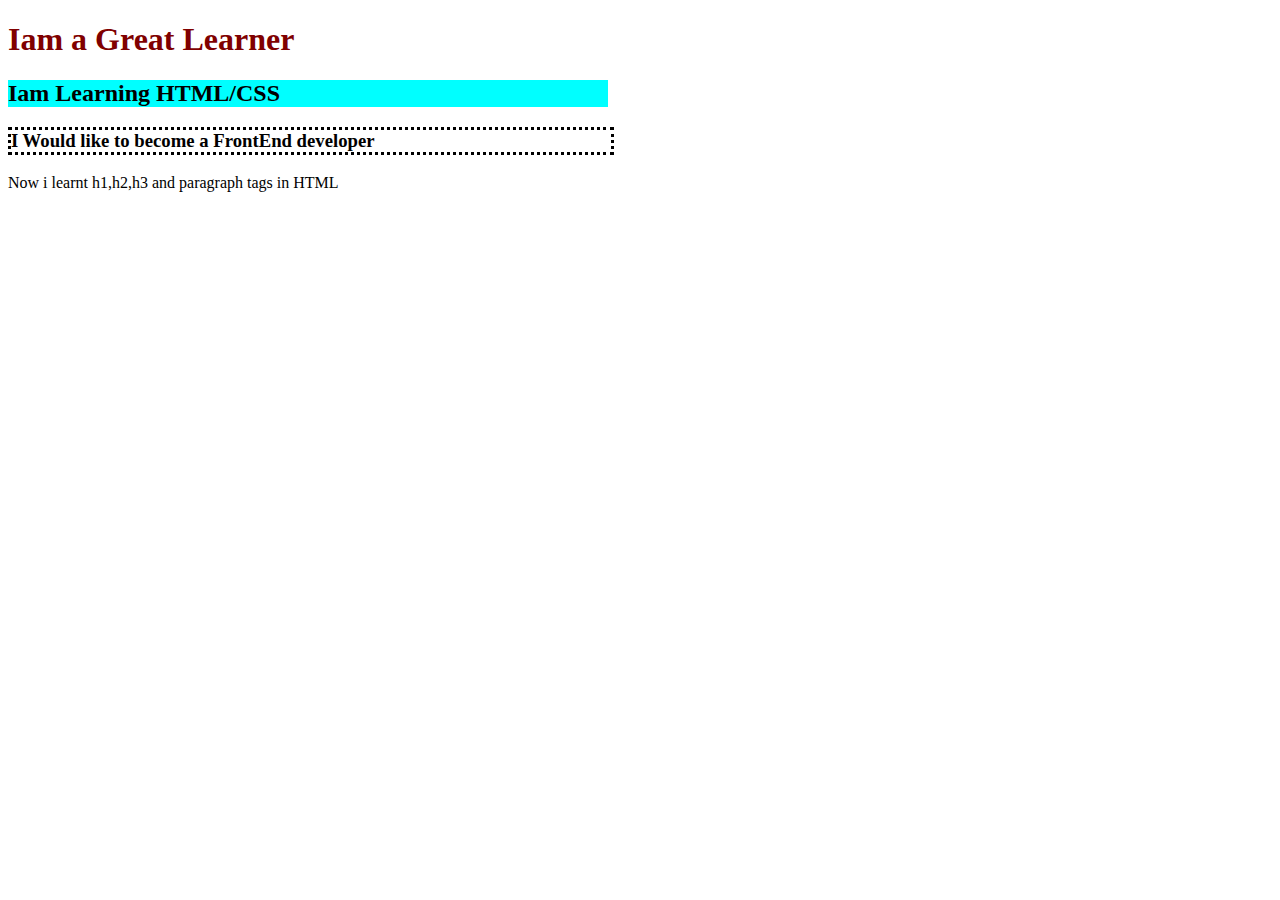
<file: challenge1/Task/index.html>
<!DOCTYPE html>
<html lang="en">
<head>
    <meta charset="UTF-8">
    <meta name="viewport" content="width=device-width, initial-scale=1.0">
    
</head>
<body>
    <h1 style =  "color:maroon;">Iam a Great Learner</h1>
            <h2 style="color: black; background-color: aqua; width: 600px;"><span> Iam Learning HTML/CSS</span></h2> 
           <h3 style="color :black; border: dotted; width: 600px;"><span>I Would like to become a FrontEnd developer</span></h3>
        Now i learnt h1,h2,h3 and paragraph tags in HTML
</body>
</html>
</file>
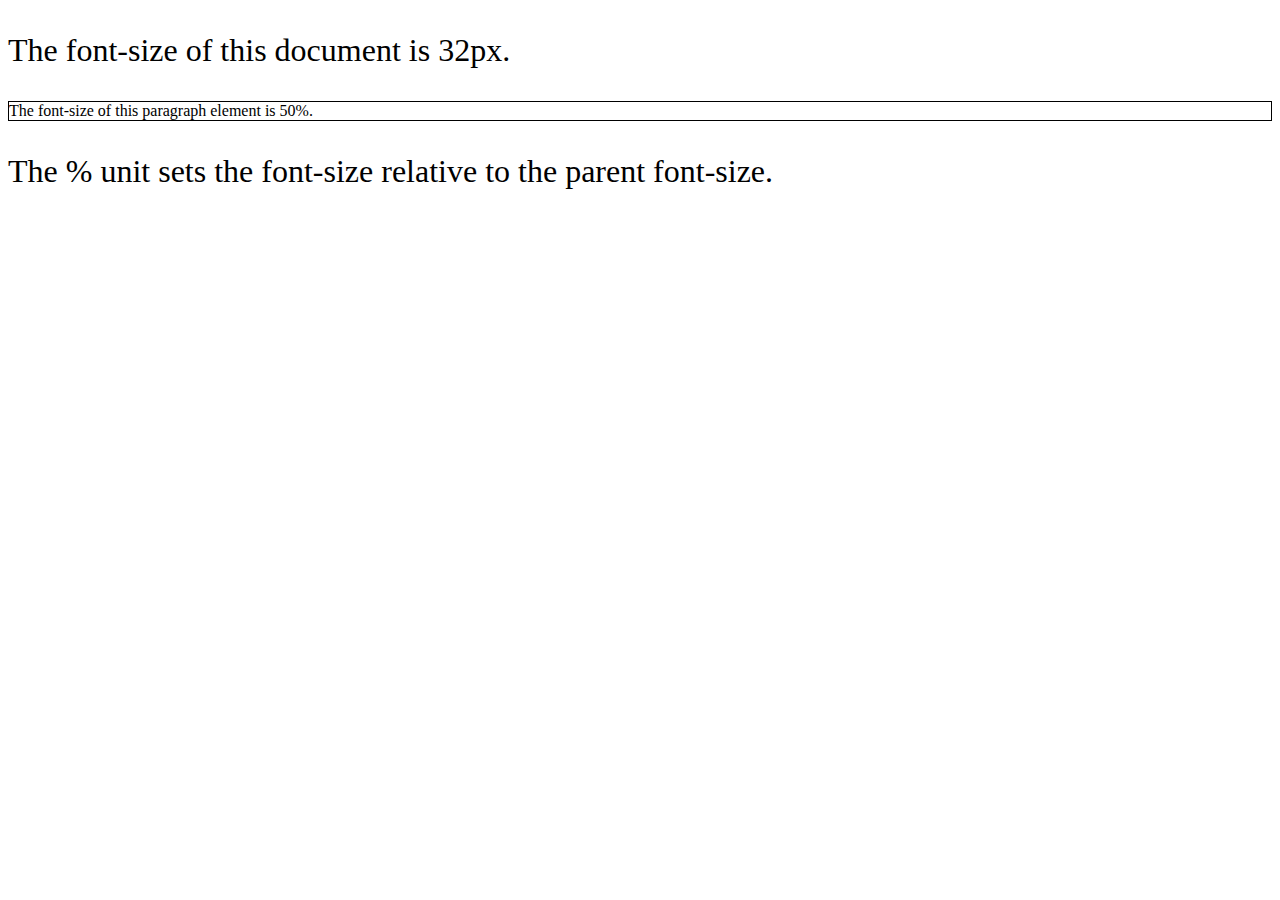
<file: challenge2.1/Fixit/index.html>
<!DOCTYPE html>
<html lang="en">
<head>
    <meta charset="UTF-8">
    <meta name="viewport" content="width=device-width, initial-scale=1.0">
    <title>CSS Units</title>
</head>
<html>
<body style="font-size:32px;">

<p>The font-size of this document is 32px.</p>

<p style="font-size: 50%; border: 1px solid black;">The font-size of this paragraph element is 50%.</p>

<p>The % unit sets the font-size relative to the parent font-size.</p>

</body>
</html>
</file>
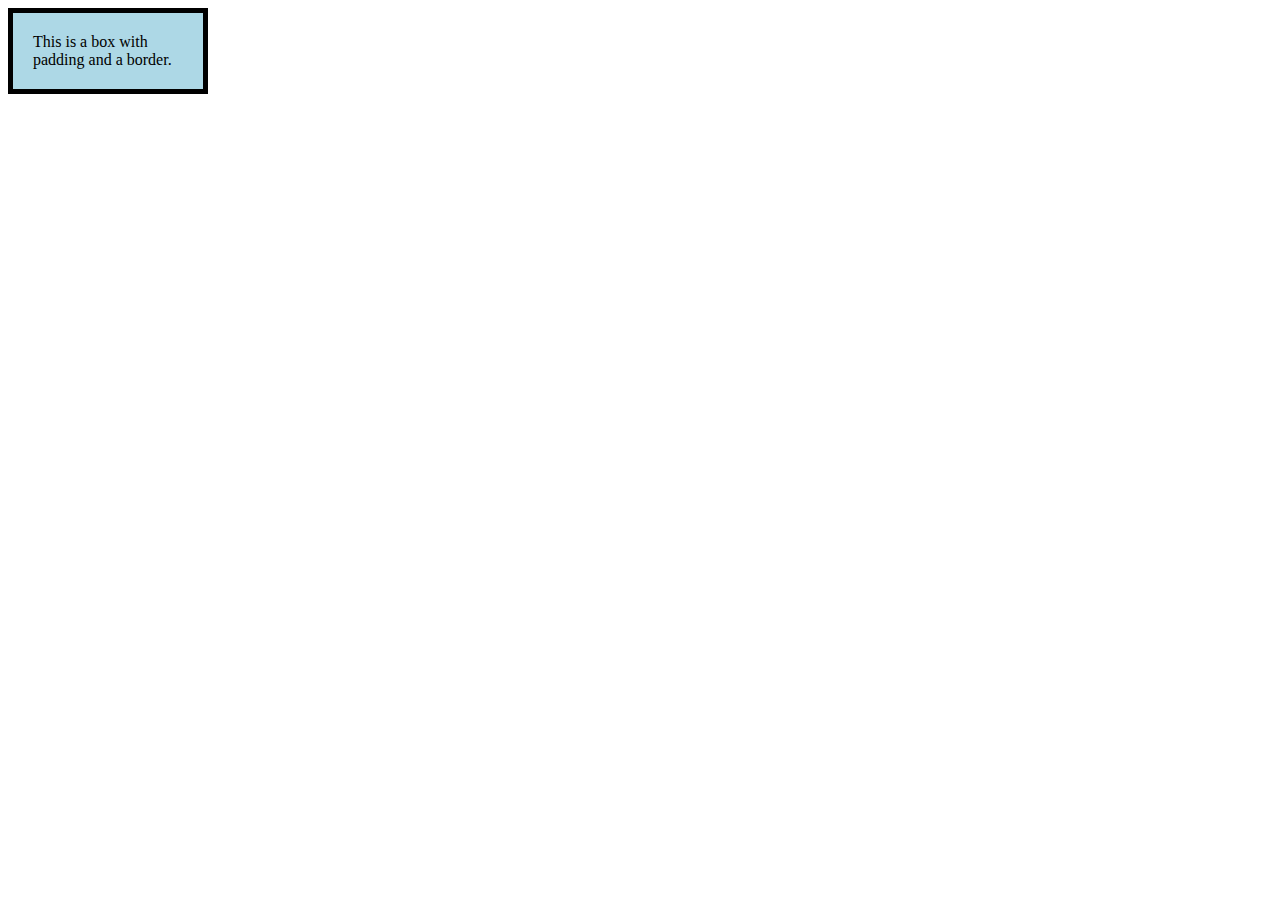
<file: challenge2/Fixit/index.html>
<!DOCTYPE html>
<html>
<head>
    <meta charset="UTF-8">
  <meta name="viewport" content="width=device-width, initial-scale=1.0">
<title>CSS Box Model Bug</title>
<style>z
    body {
      box-sizing: border-box;
      padding: 10px;
    }
    .box {
      width: 150px;
      padding: 20px;
      border: 5px solid black;
      background-color: lightblue;
    }
  </style>
</head>
<body>
  <section class="box">
    This is a box with padding and a border.
  </section>
</body>
</html>
</file>
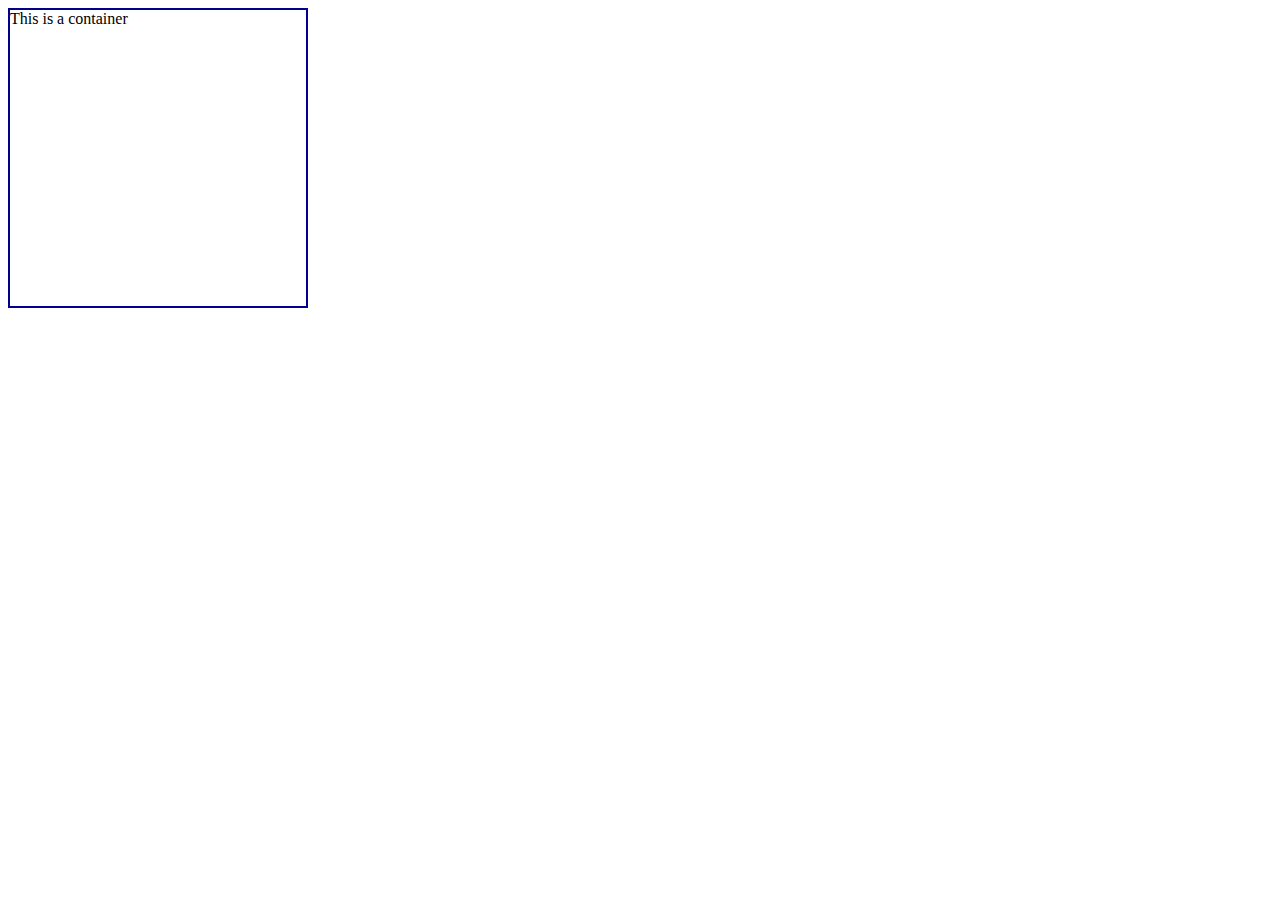
<file: challenge2/Tasks/index.html>
<!DOCTYPE html>
<html lang="en">
<head>
    <meta charset="UTF-8">
    <meta name="viewport" content="width=device-width, initial-scale=1.0">
    <title>container Box</title>
    
</head>
<body>
   
    <div style="width: 300px;
    height: 300px;
    border: 2px solid darkblue;
    background-color:white;
    box-sizing: border-box;
    font-style: bold;">
    This is a container
</div>
</body>
</html>
</file>
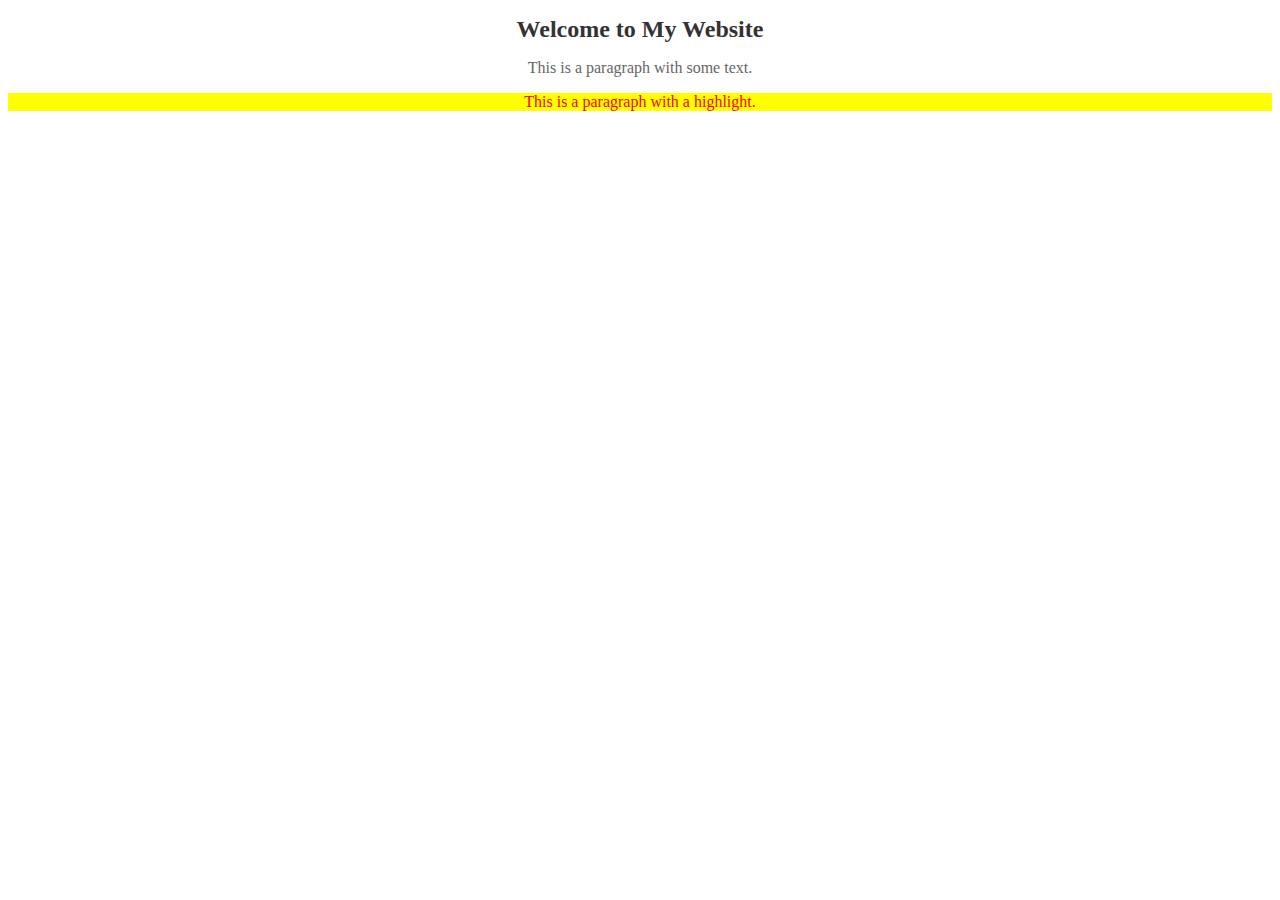
<file: challenge1/Fixit/HTML/index.html>
<!DOCTYPE html>
<html lang="en">
<head>
    <meta charset="UTF-8">
    <meta name="viewport" content="width=device-width, initial-scale=1.0">
    <title>CSS Bug</title>
    <link rel="stylesheet" type="text/css" href="../CSS/style.css">
</head>
<body>
<h1>Welcome to My Website</h1>
<p>This is a paragraph with some text.</p>
<p class="highlight">This is a paragraph with a highlight.</p>
</body>
</html>
</body>
</html>
</file>
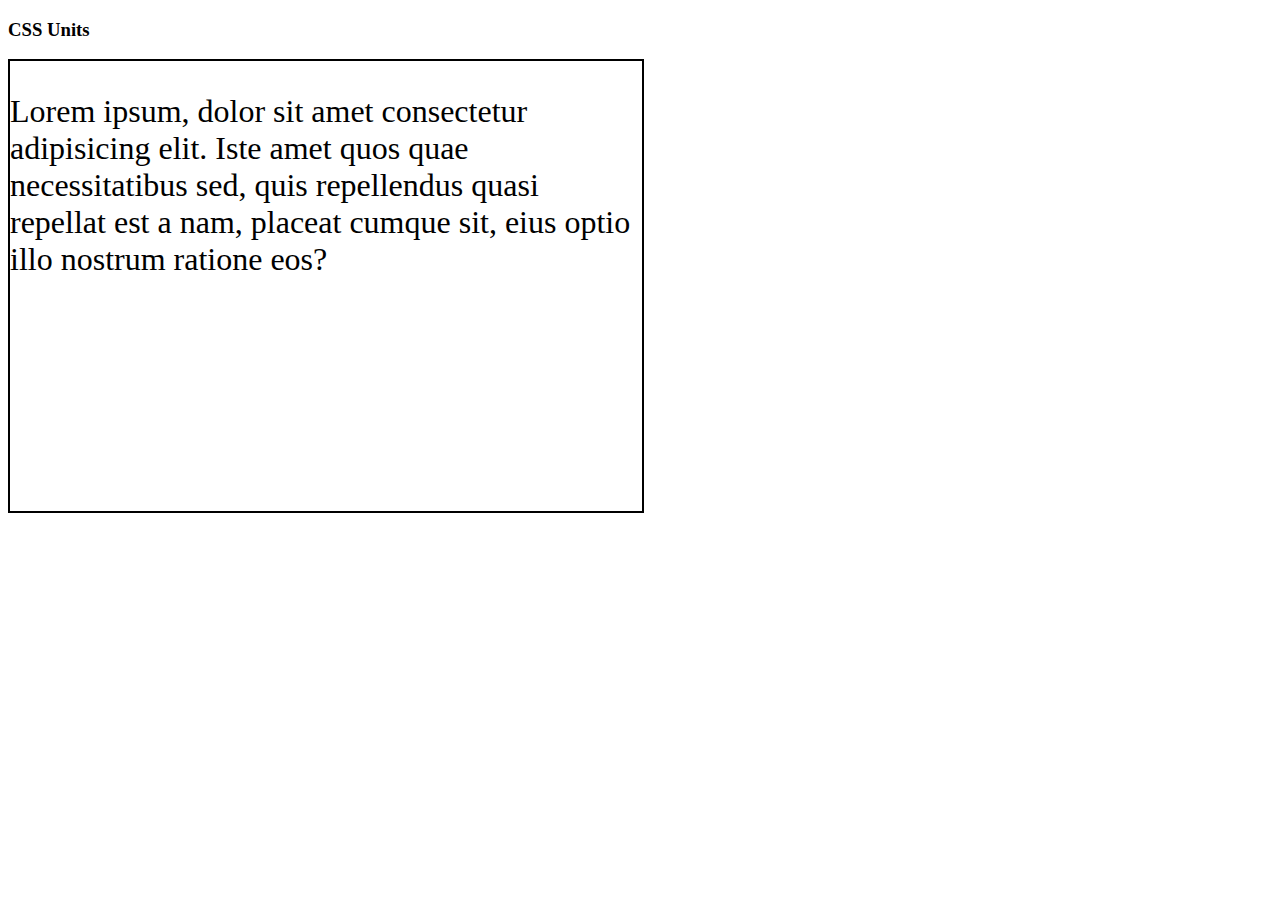
<file: challenge2.1/Fixit/index1.html>
<!DOCTYPE html>
<html>
  <head>
    <style>
      body {
        font-size: 16px;
      }
    </style>
  </head>
  <body>
    <h3>CSS Units</h3>
    <section
      style="font-size: 15rem; width: 50%; height: 50vh; border: 2px solid black">
      <p style="font-size: 2rem">
        Lorem ipsum, dolor sit amet consectetur adipisicing elit. Iste amet quos
        quae necessitatibus sed, quis repellendus quasi repellat est a nam,
        placeat cumque sit, eius optio illo nostrum ratione eos?
      </p>
    </section>
  </body>
</html>
</file>
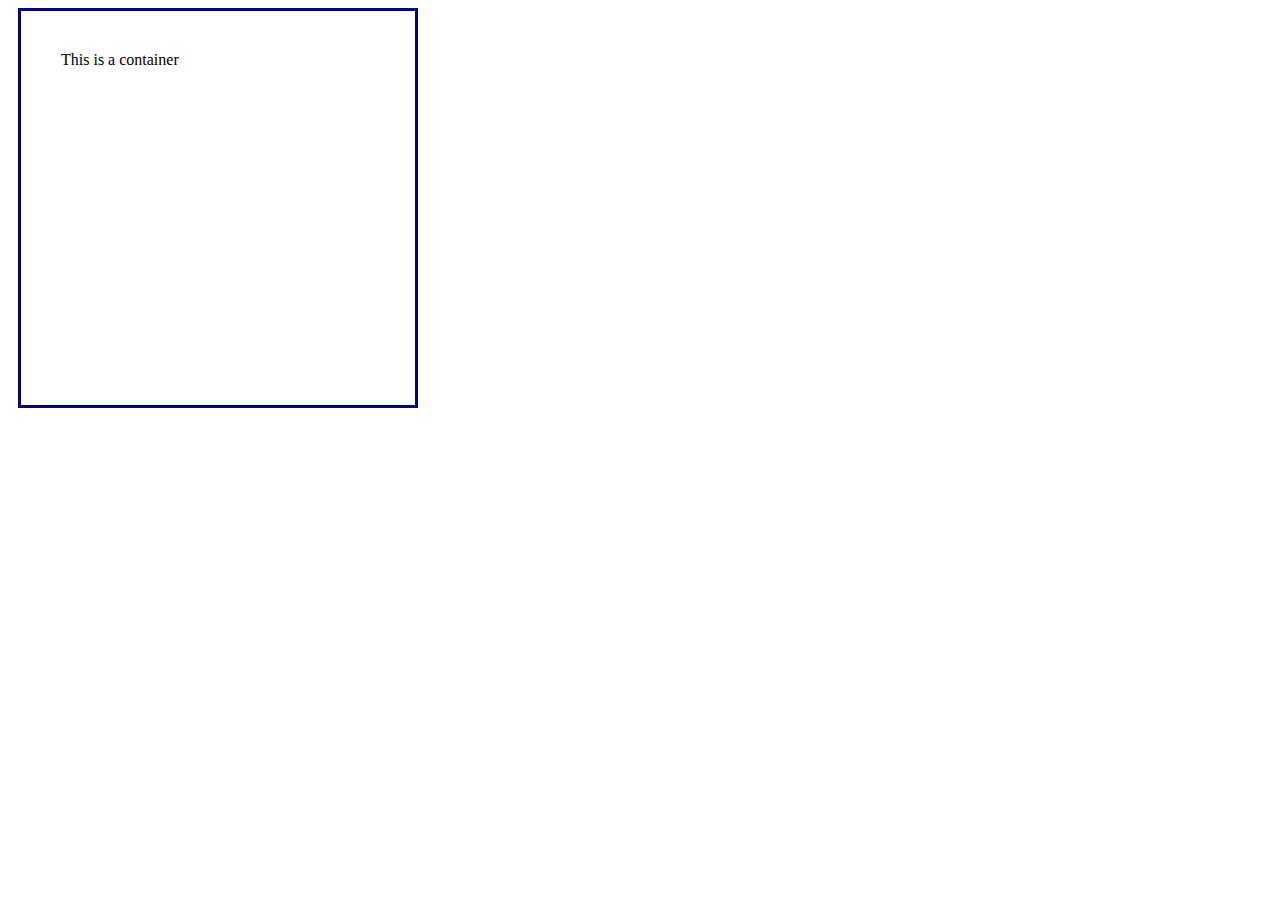
<file: challenge2/Tasks/index1.html>
<!DOCTYPE html>
<html lang="en">
<head>
    <meta charset="UTF-8">
    <meta name="viewport" content="width=device-width, initial-scale=1.0">
 
</head>
<body>
   
<div style="width: 400px;
height: 400px;
padding-top: 40px;
padding-left: 40px;
margin-left: 10px;
border: 3px solid darkblue;
box-sizing: border-box;">
This is a container
</div>
</body>
</html>
</file>
<file: challenge1/Fixit/CSS/style.css>
h1 {
    font-size: 24px;
    color: #333;
    text-align: center;
    }
    p {
    font-size: 16px;
    color: #666;
    text-align: center;
    }
    .highlight {
    background-color: yellow;
    color: red;
    font-weight: normal; 
    }
</file>
